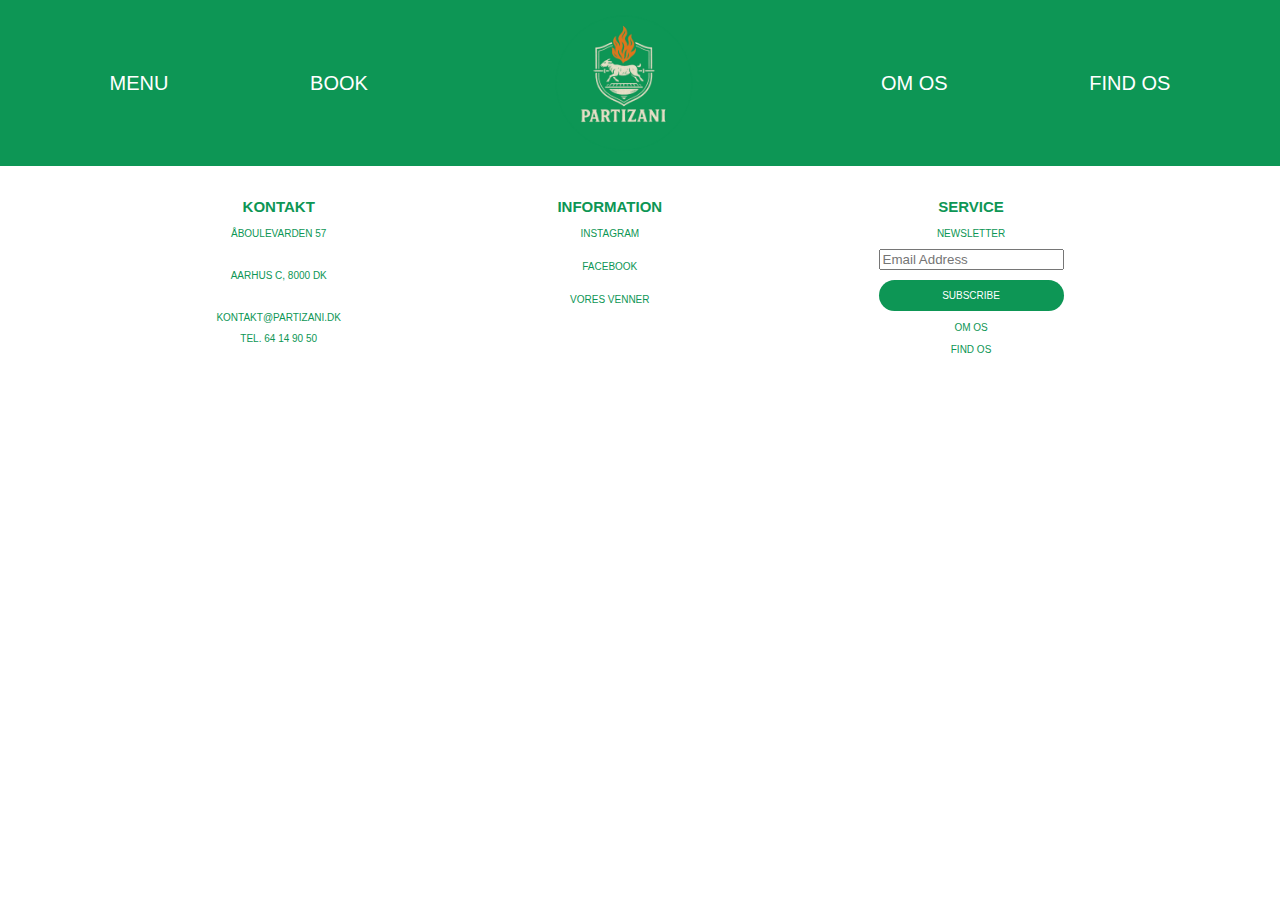
<file: Booking.html>
<!DOCTYPE html>
<html lang="en">
<head>
    <meta charset="UTF-8">
    <meta name="viewport" content="width=device-width, initial-scale=1.0">
    <title>Partizani</title>
    <link rel="stylesheet" href="Booking.css">
</head>
<body>

    <header>
    
         <!-- Desktop Navigation -->
         <nav class="desktop-nav">
            <a href="Menu.html">MENU</a>
            <a href="Booking.html">BOOK</a>
            <a href="index.html"><img src="photo/PARTIZANI.png" alt="Logo" /></a>
            <a href="Om os.html">OM OS</a>
            <a href="Find os.html">FIND OS</a>
        </nav>
    
        <!-- Mobile Navigation -->
        <div class="mobile-header">
            <img src="photo/Orangeburger.png" alt="Menu" class="burger-icon" onclick="toggleMenu()" />
            <a href="index.html" class="mobile-logo-link">
                <img src="photo/PARTIZANI.png" alt="Logo" class="mobile-logo"/>
            </a>
        </div>
    
        <!-- Dropdown Menu for Mobile -->
        <nav class="dropdown-menu" id="dropdownMenu">
            <a href="Menu.html">MENU</a>
            <a href="Booking.html">BOOK</a>
            <a href="Om os.html">OM OS</a>
            <a href="Find os.html">FIND OS</a>
        </nav>
    
        <!-- Script for toggling dropdown -->
        <script>
            function toggleMenu() {
                const menu = document.getElementById('dropdownMenu');
                menu.classList.toggle('show');
            }
        </script>


    </header>

    




    <footer>
        <div>
            <h2>KONTAKT</h2>
            <p>ÅBOULEVARDEN 57</p> <br>
            <p>AARHUS C, 8000 DK</p> <br>
            <p>KONTAKT@PARTIZANI.DK</p>
            <p>TEL. 64 14 90 50 </p>
            
        </div>
        <div>
            <h2>INFORMATION</h2>
                <a href="https://www.instagram.com/partizani_aarhus?utm_source=ig_web_button_share_sheet&igsh=ZDNlZDc0MzIxNw==">INSTAGRAM</a> <br> <br> <br>
                <a href="https://www.facebook.com/profile.php?id=100089105482907">FACEBOOK</a> <br> <br> <br>
                <a href="https://www.bardok.dk/">VORES VENNER</a>
       
        </div>
        <div>
            <h2>SERVICE</h2>
            <p>NEWSLETTER</p>
                <form>
                    <input type="email" placeholder="Email Address">
                    <button type="submit">SUBSCRIBE</button>
                </form>
            <br> <a href="Om os.html">OM OS </a> <br>
            <br> <a href="Find os.html">FIND OS </a>
    
            
             
        </div>
    

    </footer>
</body>
</html>
</file>
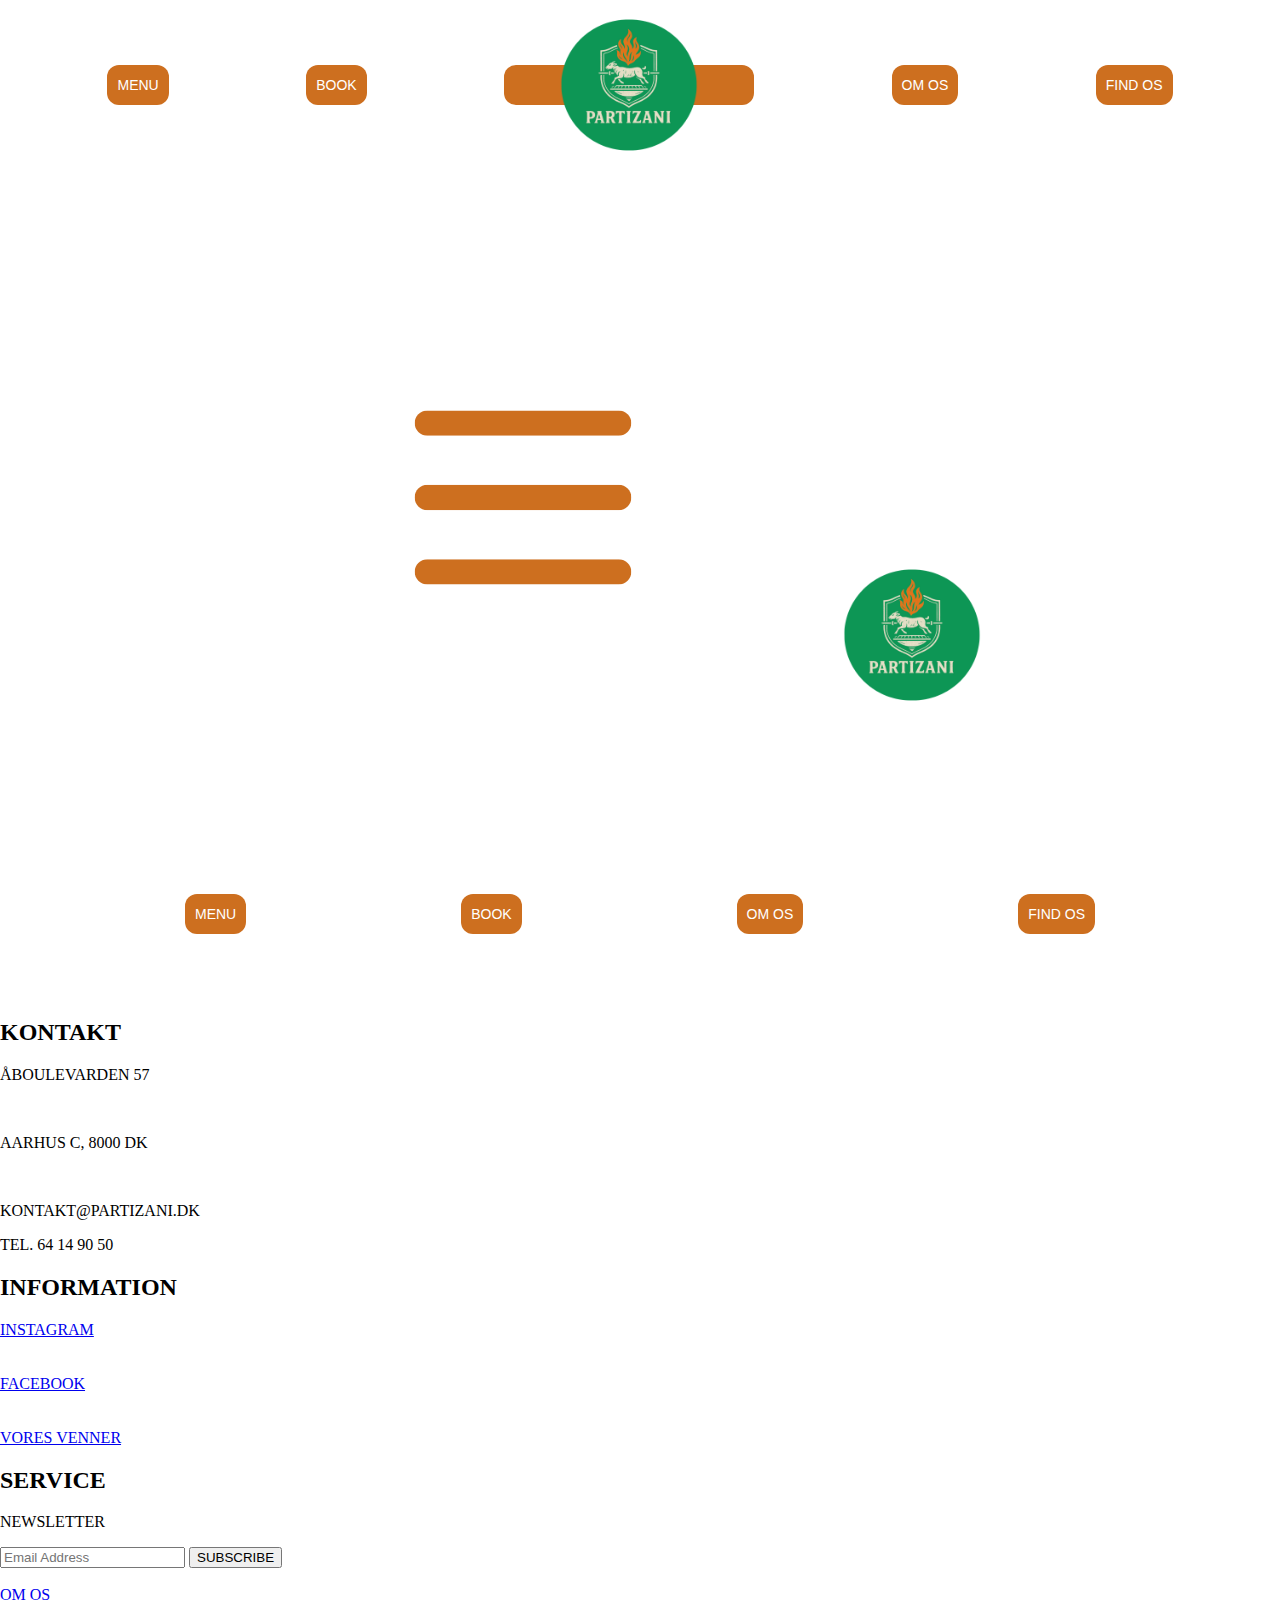
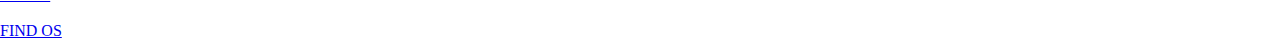
<file: Menu.html>
<!DOCTYPE html>
<html lang="en">
<head>
    <meta charset="UTF-8">
    <meta name="viewport" content="width=device-width, initial-scale=1.0">
    <title>Partizani</title>
    <link rel="stylesheet" href="Menu.css">
</head>
<body>

    <header>
    
         <!-- Desktop Navigation -->
         <nav class="desktop-nav">
            <a href="Menu.html">MENU</a>
            <a href="Booking.html">BOOK</a>
            <a href="index.html"><img src="photo/PARTIZANI.png" alt="Logo" /></a>
            <a href="Om os.html">OM OS</a>
            <a href="Find os.html">FIND OS</a>
        </nav>
    
        <!-- Mobile Navigation -->
        <div class="mobile-header">
            <img src="photo/Orangeburger.png" alt="Menu" class="burger-icon" onclick="toggleMenu()" />
            <a href="index.html" class="mobile-logo-link">
                <img src="photo/PARTIZANI.png" alt="Logo" class="mobile-logo"/>
            </a>
        </div>
    
        <!-- Dropdown Menu for Mobile -->
        <nav class="dropdown-menu" id="dropdownMenu">
            <a href="Menu.html">MENU</a>
            <a href="Booking.html">BOOK</a>
            <a href="Om os.html">OM OS</a>
            <a href="Find os.html">FIND OS</a>
        </nav>
    
        <!-- Script for toggling dropdown -->
        <script>
            function toggleMenu() {
                const menu = document.getElementById('dropdownMenu');
                menu.classList.toggle('show');
            }
        </script>

    </header>

    
    <footer>
        <div>
            <h2>KONTAKT</h2>
            <p>ÅBOULEVARDEN 57</p> <br>
            <p>AARHUS C, 8000 DK</p> <br>
            <p>KONTAKT@PARTIZANI.DK</p>
            <p>TEL. 64 14 90 50 </p>
            
        </div>
        <div>
            <h2>INFORMATION</h2>
            <a href="https://www.instagram.com/partizani_aarhus?utm_source=ig_web_button_share_sheet&igsh=ZDNlZDc0MzIxNw==">INSTAGRAM</a> <br> <br> <br>
            <a href="https://www.facebook.com/profile.php?id=100089105482907">FACEBOOK</a> <br> <br> <br>
            <a href="https://www.bardok.dk/">VORES VENNER</a>
       
        </div>
        <div>
            <h2>SERVICE</h2>
            <p>NEWSLETTER</p>
                <form>
                    <input type="email" placeholder="Email Address">
                    <button type="submit">SUBSCRIBE</button>
                </form>
            <br> <a href="Om os.html">OM OS </a> <br>
            <br> <a href="Find os.html">FIND OS </a>
    
            
             
        </div>
    

    </footer>
</body>
</html>
</file>
<file: Booking.css>
body {
    margin: 0;
    padding: 0;

}

/* Styles for header og navigation bar */
header {
    background-color:#0D9655;
    padding: 8px;
    text-align: center;

}

nav {
    display: flex;
    align-items: center;
    justify-content: space-evenly;
    gap: 40px;
    width: 100%;
    height: 150px;
}

header a img {
    width: 230px;
    height: auto;
    padding: 0;
    margin: 0;
}

nav a {
    color: white;
    font-family: cinzel, sans-serif;
    font-size: 20px;
    text-decoration: none;
    display: flex;
    align-items: center;

}

nav a:hover {
    text-decoration: underline;
    color: white;
}






























/* Styles for the footer */
footer{
    display: flex;
    background-color: #ffffff;
    font-family: cinzel, sans-serif;
    font-size: 10px;
    color:#0D9655;
    justify-content: space-evenly;
    position: relative;
    width: 100%;
    height: 200px;
    text-align: center;
    padding-top: 20px;
    padding-bottom: 10px;
   
}

footer a{
    color: #0D9655 ;
    text-decoration: none;
    font-family: cinzel, sans-serif;
}


footer form {
    display: flex;
    flex-direction: column;
    font-family: cinzel, sans-serif;
}

footer form input {
    margin-bottom: 10px;
}

footer div button {
    background-color: #0D9655;
    border: none;
    color: white;
    padding: 10px 20px;
    text-align: center;
    font-size: 10px;
    font-family: cinzel, sans-serif;
    border-radius: 50px;
    display: inline-block;
    transition: all 0.4s;
}



/* Styles for mobile header */
.desktop-nav {
    display: flex;
    align-items: center;
    justify-content: space-evenly;
    gap: 40px;
    width: 100%;
    height: 150px;
}

.mobile-header {
    display: none;
}

.dropdown-menu {
    display: none;
}


/* Styles for mobile view */
@media (max-width: 768px) {
    .desktop-nav {
        display: none; /* Gemmer desktop nav på små skærme */
    }

    /* Mobile header styles */
    .mobile-header {
        display: flex;
        justify-content: center;
        align-items: center;
        padding: 10px 20px;
        position: relative;
        height: 80px;
        background-color: #0D9655;
    }
    
    /* Mobile logo og dropdown menu i burgericon istedet for navigation bar*/
    .burger-icon {
        position: absolute;
        left: 20px;
        width: 60px;
        height: auto;
        cursor: pointer;
    }
    
    .mobile-logo {
        width: 160px;
        height: auto;
    }

    .dropdown-menu {
        display: none;
        flex-direction: column;
        background-color: #0D9655;
        position: absolute;
        top: 100px; /* Juster denne værdi for at ændre højden på dropdown-menuen, så logo stadig kan ses*/
        left: 0;
        width: 100%;
        height: auto;
        padding: 10px 0;
        z-index: 1000;
        text-align: center;
    }

    .dropdown-menu.show {
        display: flex;
        
    }

    .dropdown-menu a {
        color: white;
        padding: 10px 20px;
        text-decoration: none;
        font-family: cinzel, sans-serif;
        font-size: 18px;
    }


}
</file>
<file: Menu.css>
body {
    margin: 0;
    padding: 0;
}
header {
    background-color: white;
    padding: 10px;
    text-align: center;

}

nav {
    display: flex;
    align-items: center;
    justify-content: space-evenly;
    gap: 40px;
    width: 100%;
    height: 150px;
}

header a img {
    width: 230px;
    height: 400px;
    padding: 0;
    margin: 0;
}

nav a {
    color: white;
    background-color: #CD6F1F;
    font-family: Philosopher, sans-serif;
    font-size: 14px;
    text-decoration: none;
    display: flex;
    align-items: center; /* vertically align text and image */
    cursor: pointer;
    -webkit-transition-duration: 0.4s;
    transition-duration: 0.4s;
    height: 20px;
    border-radius: 12px;
    padding: 10px;

}


nav a:hover {
    box-shadow: 0 12px 16px 0 rgba(0,0,0,0.24),0 17px 50px 0 rgba(0,0,0,0.24);
}
</file>
